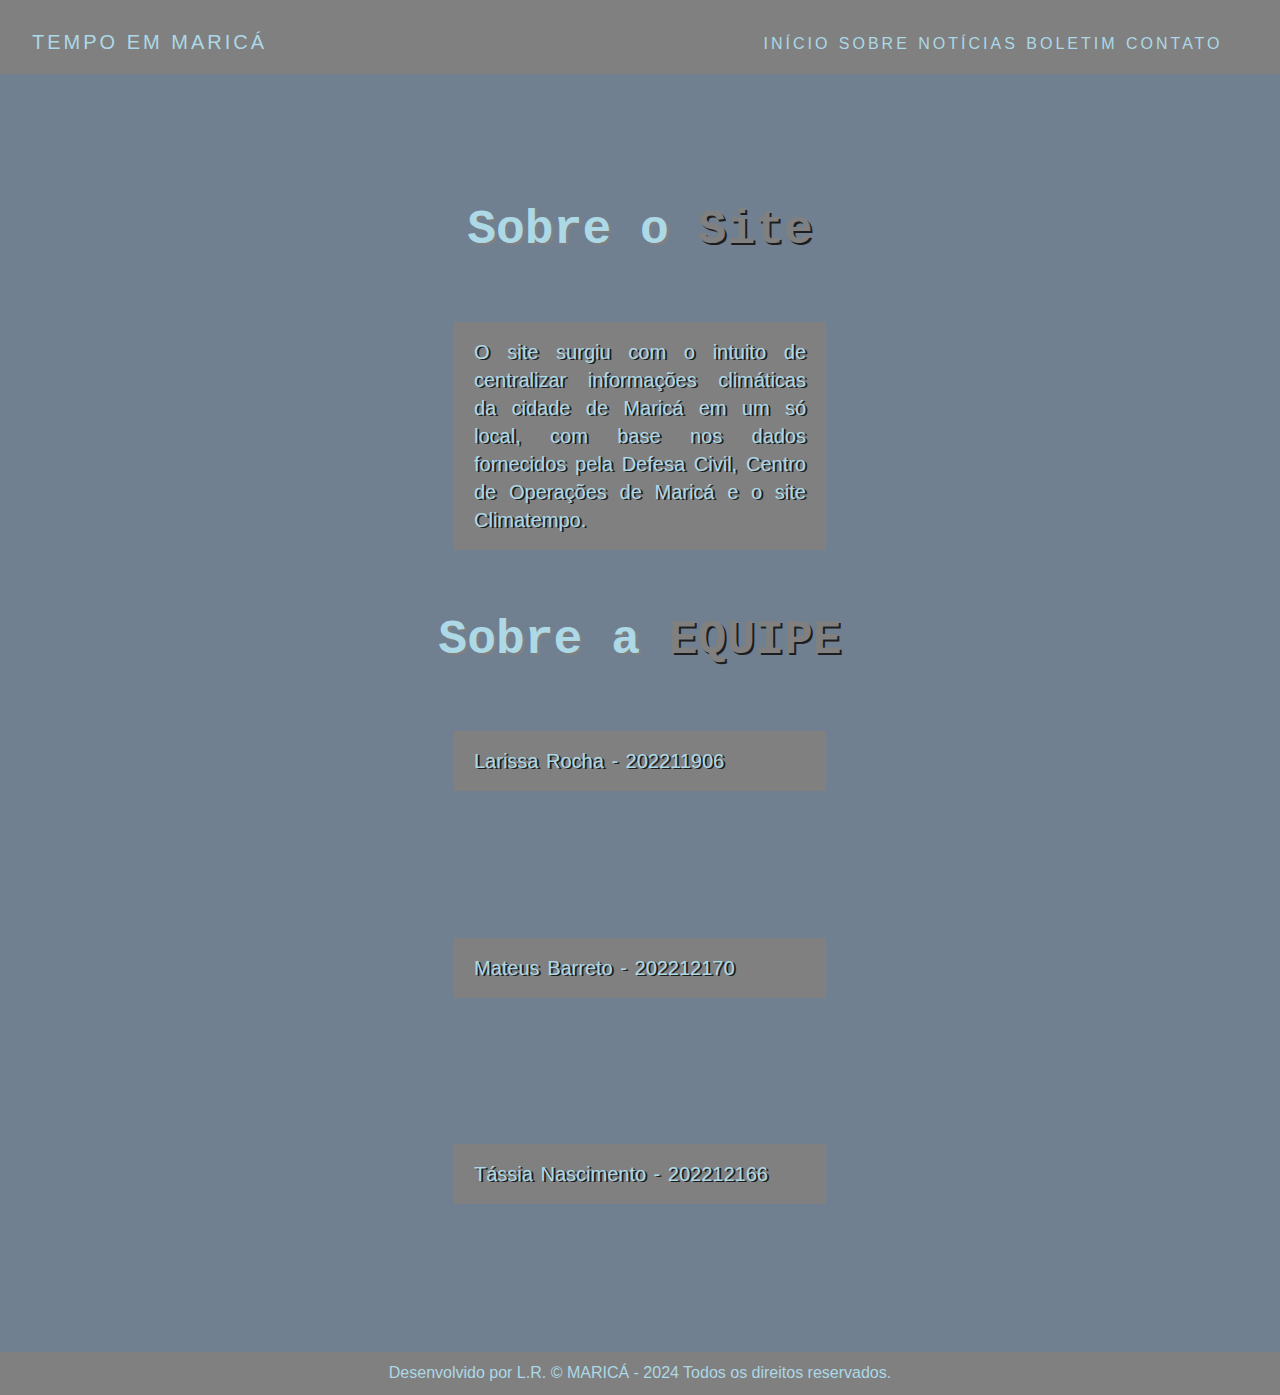
<file: about.html>
<!DOCTYPE html>
<html lang="en">
<head>
    <meta charset="UTF-8">
    <meta http-equiv="X-UA-Compatible" content="IE=edge">
    <meta name="viewport" content="width=device-width, initial-scale=1.0">
    <title>Tempo em Maricá</title>
    <link rel="stylesheet" href="https://cdnjs.cloudflare.com/ajax/libs/font-awesome/6.3.0/css/all.min.css" integrity="sha512-SzlrxWUlpfuzQ+pcUCosxcglQRNAq/DZjVsC0lE40xsADsfeQoEypE+enwcOiGjk/bSuGGKHEyjSoQ1zVisanQ==" crossorigin="anonymous" referrerpolicy="no-referrer" />
    <link rel="stylesheet" href="css/style.css">
    <link rel="stylesheet" href="css/about.css">
    <script type="text/javascript" src="js/script.js"></script>
</head>
<body>
    <header>
        <nav class="navbar">
            <div class="container">
                <div class="navbar-nav">
                    <a href="index.html" class="navbar-brand">Tempo em Maricá</a>
                    <a href="index.html">INÍCIO</a>
                    <a href="about.html">SOBRE</a>
                    <a href="news.html">NOTÍCIAS</a>
                    <a href="reports.html">BOLETIM</a>
                    <a href="contact.html">CONTATO</a>
                </div>
            </div>
        </nav>
        <div class="banner">
            <div class="container">
                <h1 class="banner-title">
                    Sobre o <span>Site</span>
                </h1>
                <p class="about-text">
                    O site surgiu com o intuito de centralizar informações climáticas da cidade de Maricá em um só local,
                    com base nos dados fornecidos pela Defesa Civil, Centro de Operações de Maricá e o site Climatempo.
                </p>
                <h1 class="banner-title">
                    Sobre a <span>EQUIPE</span>
                </h1>
                <p class="about-text">
                    Larissa Rocha - 202211906
                </p>
                <div class="contact-list">
                    <a href="mailto:larissarocha9@gmail.com" class="cont-btn">
                        <i class="fa-regular fa-at fa-2x"></i>
                    </a>
                    <a href="https://api.whatsapp.com/send?1=pt_BR&phone=5521998526668" class="cont-btn">
                        <i class="fa-brands fa-whatsapp fa-2x"></i>
                    </a>
                    <a href="https://linkedin.com/in/larissa-rocha-6a7061234" class="cont-btn">
                        <i class="fa-brands fa-linkedin fa-2x"></i>
                    </a>
                    <a href="https://github.com/roclari" class="cont-btn">
                        <i class="fa-brands fa-github fa-2x"></i>
                    </a>
                </div>

                <p class="about-text">
                    Mateus Barreto - 202212170
                </p>
                <div class="contact-list">
                    <a href="mailto:email@gmail.com" class="cont-btn">
                        <i class="fa-regular fa-at fa-2x"></i>
                    </a>
                    <a href="https://api.whatsapp.com/send?1=pt_BR&phone=5521990000000" class="cont-btn">
                        <i class="fa-brands fa-whatsapp fa-2x"></i>
                    </a>
                    <a href="https://linkedin.com/in/user" class="cont-btn">
                        <i class="fa-brands fa-linkedin fa-2x"></i>
                    </a>
                    <a href="https://github.com/user" class="cont-btn">
                        <i class="fa-brands fa-github fa-2x"></i>
                    </a>
                </div>

                <p class="about-text">
                    Tássia Nascimento - 202212166
                </p>
                <div class="contact-list">
                    <a href="mailto:email@gmail.com" class="cont-btn">
                        <i class="fa-regular fa-at fa-2x"></i>
                    </a>
                    <a href="https://api.whatsapp.com/send?1=pt_BR&phone=5521990000000" class="cont-btn">
                        <i class="fa-brands fa-whatsapp fa-2x"></i>
                    </a>
                    <a href="https://linkedin.com/in/user" class="cont-btn">
                        <i class="fa-brands fa-linkedin fa-2x"></i>
                    </a>
                    <a href="https://github.com/user" class="cont-btn">
                        <i class="fa-brands fa-github fa-2x"></i>
                    </a>
                </div>
            </div>
        </div>
    </header>

<div class="footer">
    <p>Desenvolvido por L.R. © MARICÁ - 2024 Todos os direitos reservados.</p>
</div>
</body>
</html>
</file>
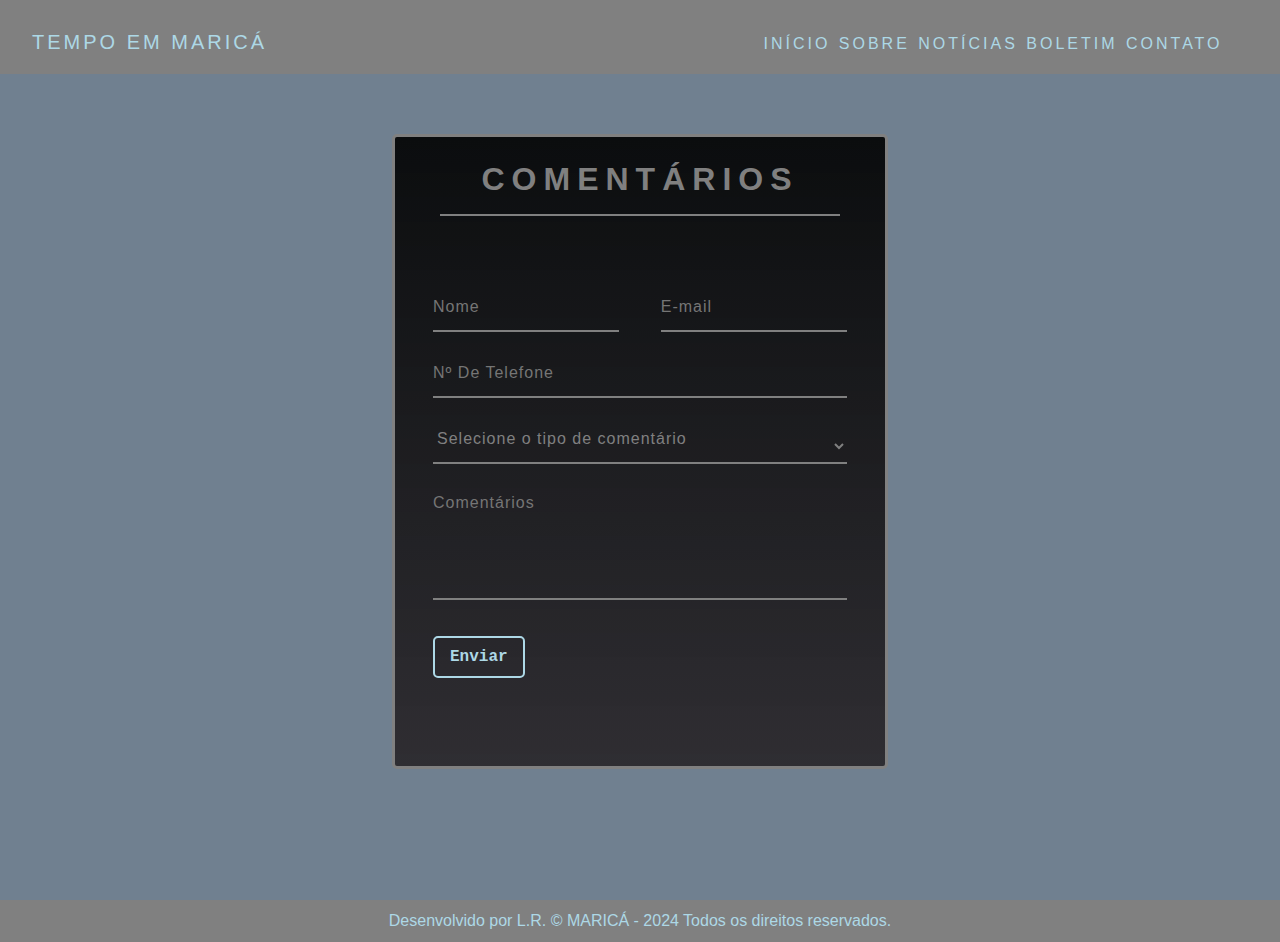
<file: contact.html>
<!DOCTYPE html>
<html lang="en">
<head>
    <meta charset="UTF-8">
    <meta http-equiv="X-UA-Compatible" content="IE=edge">
    <meta name="viewport" content="width=device-width, initial-scale=1.0">
    <title>Tempo em Maricá</title>
    <link rel="stylesheet" href="https://cdnjs.cloudflare.com/ajax/libs/font-awesome/6.3.0/css/all.min.css" integrity="sha512-SzlrxWUlpfuzQ+pcUCosxcglQRNAq/DZjVsC0lE40xsADsfeQoEypE+enwcOiGjk/bSuGGKHEyjSoQ1zVisanQ==" crossorigin="anonymous" referrerpolicy="no-referrer" />
    <link rel="stylesheet" href="css/style.css">
    <link rel="stylesheet" href="css/contact.css">
    <script type="text/javascript" src="js/script.js"></script>
</head>
<body>
    <header>
        <nav class="navbar">
            <div class="container">
                <div class="navbar-nav">
                    <a href="index.html" class="navbar-brand">Tempo em Maricá</a>
                    <a href="index.html">INÍCIO</a>
                    <a href="about.html">SOBRE</a>
                    <a href="news.html">NOTÍCIAS</a>
                    <a href="reports.html">BOLETIM</a>
                    <a href="contact.html">CONTATO</a>
                </div>
            </div>
        </nav>
    <div id="contact-container">
        <h1>Comentários</h1>
        <div class="underline">
        </div>
        <form action="mailto:larissarocha9@gmail.com" enctype="text/plain" method="POST" id="contact-form">
          <div class="contact-name">
            <label for="contact-name"></label>
            <input type="text" placeholder="Nome" name="name" id="name_input" required>
          </div>
          <div class="contact-email">
            <label for="contact-email"></label>
            <input type="email" placeholder="E-mail" name="email" id="email_input" required>
          </div>
          <div class="contact-telephone">
            <label for="contact-telephone"></label>
            <input type="text" placeholder="Nº de telefone" name="telephone" id="telephone_input" required>
          </div>
          <div class="contact-subject">
            <label for="contact-subject"></label>
            <select placeholder="Assunto" name="subject" id="subject_input" required>
              <option disabled hidden selected>Selecione o tipo de comentário</option>
              <option>Quero fazer uma reclamação</option>
              <option>Quero fazer um elogio</option>
              <option>Quero fazer uma sugestão sobre o site</option>
            </select>
          </div>
          <div class="contact-message">
            <label for="contact-message"></label>
            <textarea name="message" placeholder="Comentários" id="message_input" cols="30" rows="5" required></textarea>
          </div>
          <div class="contact-submit">
            <input type="submit" value="Enviar" id="contact_form_button" />
          </div>
        </form>
      </div>
    </header>
<div class="footer">
    <p>Desenvolvido por L.R. © MARICÁ - 2024 Todos os direitos reservados.</p>
</div>
</body>
</html>
</file>
<file: css/style.css>
html {
    overflow-y: scroll;
}

* {
    padding: 0;
    margin: 0;
    font-family: sans-serif;
}

body {
    line-height: 1.4;
    color: gray;    
}

img {
    width: 100%;
    display: block;
}

.container {
    max-width: 1320px;
    margin: 0 auto;
    padding: 0 20px;
}

.footer {
    position: absolute;
    left: 0;
    right: 0;
    padding: 10px;
    background: gray;
    color: lightblue;
    font-weight: 500;
    display: flex;
    justify-content: center;
    align-items: center;
    gap: 0.2rem;
  
}

/* header */

header {
    min-height: 100vh;
    display: flex;
    background-color: slategrey;
    flex-direction: column;
    justify-content: stretch;
    background-size: cover;
}

.navbar {
    background: gray;
    padding: 10px;
    overflow: overlay;
}

.navbar-brand {
    color: lightblue;
    font-size: 20px;
    display: block;
    text-align: left;
    text-decoration: none;
    font-family: sans-serif;
    transition: 700ms ease;
    outline: none;
    display: inline-block;
    margin-right: 40%;
}

.navbar-brand:hover {
    transition: 0.5s ease-in;
    color: lightskyblue;
    letter-spacing: 5px;
}

.navbar-nav {
    padding: 12px 0 4px 0;
}

.navbar-nav a {
    text-transform: uppercase;
    font-family: sans-serif;
    letter-spacing: 1px;
    font-weight: 300;
    color: lightblue;
    text-decoration: none;
    border-top: 2px solid transparent;
    display: inline-block;
    padding: 4px 2px;
    letter-spacing: 3px;
    transition: 0.5s ease-in;
}

.navbar-nav a:hover {
    border-top: 2px solid lightskyblue;
}

/* página inicial */

.banner {
    margin: 10% 0 5% 0;
    display: flex;
    align-items: center;
    justify-content: center;
    text-align: center;
    color: lightblue;
}

.banner-title {
    font-size: 48px;
    font-family: monospace;
    line-height: 1.2;
    text-shadow: 2px 2px gray;
}

.banner-title span {
    font-family: monospace;
    color: gray;
    text-shadow: 2px 2px rgb(29, 29, 29);
}

.banner p {
    margin: 16px;
    padding: 5px 10px 5px 10px;
    font-size: 20px;
    text-transform: monospace;
    font-weight: 300;
    word-spacing: 2px;
    text-shadow: 2px 1px rgb(29, 29, 29);
    background-color: gray;
}

.banner form {
    background: #fff;
    border-radius: 32px;
    padding: 10px 16px;
    display: flex;
    justify-content: space-between;
}

.search-input {
    font-family: monospace;
    font-size: 18px;
    width: 100%;
    outline: 0;
    padding: 18px 0;
    border: none;
}

.search-btn {
    width: 40px;
    font-size: 18px;
    color: gray;
    border: none;
    background: transparent;
    outline: 0;
    cursor: pointer;
}

.search-btn:hover {
    color: slategrey;
    transition: 0.5s ease-in;
}

/* recentes */

.content {
    padding: 72px 0;
    background: linear-gradient(rgba(0, 0, 0, 0.2), rgba(75, 70, 70, 0.8));
}

.title {
    text-align: center;
    padding: 16px 0;
}

.title h2 {
    font-family: sans-serif;
    font-size: 38px;
}

.title p {
    color: darkslategray;
    font-size: 20px;
    font-weight: 400;
    text-transform: none;
    padding: 10px 0;
    text-shadow: 0.5px 0.5px lightblue;
}

.div-content {
    margin: 32px 0;
    display: inline-flex;
    justify-content: space-between;
}

.content-item {
    cursor: pointer;
    margin: 24px 0;
}

.content-img {
    position: relative;
    overflow: visible;
    float: left;
    width: 300px;
    height: 300px;
    object-fit: cover;
    margin: 25px;
}

.content-img img {
    transition: 0.5s ease-in;
}

.content-item:hover img {
    transform: scale(1.1);
}

.content-img span:first-of-type {
    z-index: 1; 
    color: lightblue;
    text-shadow: 1px 2px gray;
    padding: 4px 16px;
}

.content-img span:last-of-type {
    position: absolute;
    z-index: 1;
    bottom: 10px;
    right: 10px;
    color: #fff;
    font-weight: 700;
    font-size: 17px;
}

.content-title {
    margin-top: 20px;
    padding: 16px;
    font-size: 20px;
    text-align: center;
    width: 100%;
    margin: 0 auto;
}

.content-title a {
    color: gray;
    text-decoration: none;
    text-transform: capitalize;
    font-family: sans-serif;
}

/* popup */

.popup {
    position: relative;
    display: inline-block;
    cursor: pointer;
    user-select: none;
}

.popuptext {
    visibility: hidden;
    position: absolute;
    z-index: 1;
    padding: 10px;
    border-radius: 5px;
    width: 250px;
    margin: 30px 0px 0px -50px;
    background-color: #f5f5f5;
    color: #000;
    text-align: center;
    font-size: 14px;
    line-height: 1.3;
    box-shadow: 0px 8px 16px 0px rgba(0, 0, 0, 0.2);
}

.popuptext::after {
    content: "";
    position: absolute;
    top: 100%;
    left: 50%;
    margin-left: -5px;
    border: none;
}

.content-title:hover .popuptext {
    visibility: visible;
    animation: fade 1s;
}

@keyframes fade {
    from {opacity: 0;}
    to {opacity: 1;}
}
</file>
<file: css/about.css>
.about-text-bg {
    margin-top: -5%;
    border-radius: 5px;
}

.about-text {
    padding: 16px 20px 16px 20px !important;
    font-size: 20px;
    text-transform: monospace;
    font-weight: 300;
    word-spacing: 2px;
    max-width: 30% !important;
    margin: 5% 35% 5% !important;
    text-align: justify;
    text-shadow: rgb(77, 75, 75);
}

.about-text p {
    text-align: center;
}

.cont-btn {
    text-decoration: none;
    color: ghostwhite;
    margin: 0 10px 0 0;
    text-shadow: 3 3 slategrey;
}

.cont-btn:hover {
    color: lightblue;
    transition: 0.5s ease-in;
}
</file>
<file: css/contact.css>
/* contato */

form {
    padding: 38px;
    margin: 50px 0;
}

#contact-container {
    border: solid 3px gray;
    border-radius: 5px;
    background: linear-gradient(rgba(0, 0, 0, 0.9), rgba(31, 25, 27, 0.8));
    max-width: 600px;
    margin: 60px auto;
    position: relative;
}

#contact-container h1 {
    color: gray;
    font-size: 32px;
    font-weight: 700;
    letter-spacing: 7px;
    text-align: center;
    text-transform: uppercase;
    margin: 20px;
    font-family: sans-serif;
}

.underline {
    border-bottom: solid 2px gray;
    margin: -8px auto;
    width: 400px;
}

#contact-container select {
    text-transform: none;
}

#contact-container button, input, select, textarea {
    color: lightblue;
    font: inherit;
    margin: 0;
    line-height: normal;
}

#contact-container textarea {
    overflow: auto;
    resize: none;
}
  
#contact-form input[type='text'], [type='email'], select, textarea {
    background: none;
    border: none;
    border-bottom: solid 2px gray;
    color: var(--lightdark);
    font-size: 16px;
    font-weight: 400;
    letter-spacing: 1px;
    margin: 0 0 30px 0;
    padding: 0 0 14px 0;
    text-transform: capitalize;
    width: 100%;
    box-sizing: border-box;
    transition: all 0.3s;
}

#contact-form input[type='email'] {
    text-transform: none;
}

#contact-form input[type='text']:focus, [type='email']:focus, textarea:focus {
    outline: none;
    padding: 0 0 14px 0;
}

.contact-name {
    float: left;
    width: 45%;
}

.contact-email {
    float: right;
    width: 45%;
}

.contact-subject {
    width: 100%;
}

.contact-telephone {
    width: 100%;
}

#message_input textarea {
    line-height: 150%;
    height: 150px;
    resize: none;
    width: 100%;
}

#contact_form_button {
    background: none;
    border: solid 2px lightblue;
    border-radius: 5px;
    color: lightblue;
    cursor: pointer;
    display: inline-block;
    font-family: monospace;
    font-size: 16px;
    font-weight: bold;
    outline: none;
    padding: 10px 15px;
    text-transform: capitalize;
    transition: all 0.3s ease-in;
}

#contact_form_button:hover {
    background: darkslategray;
    color: lightblue;
}
</file>
